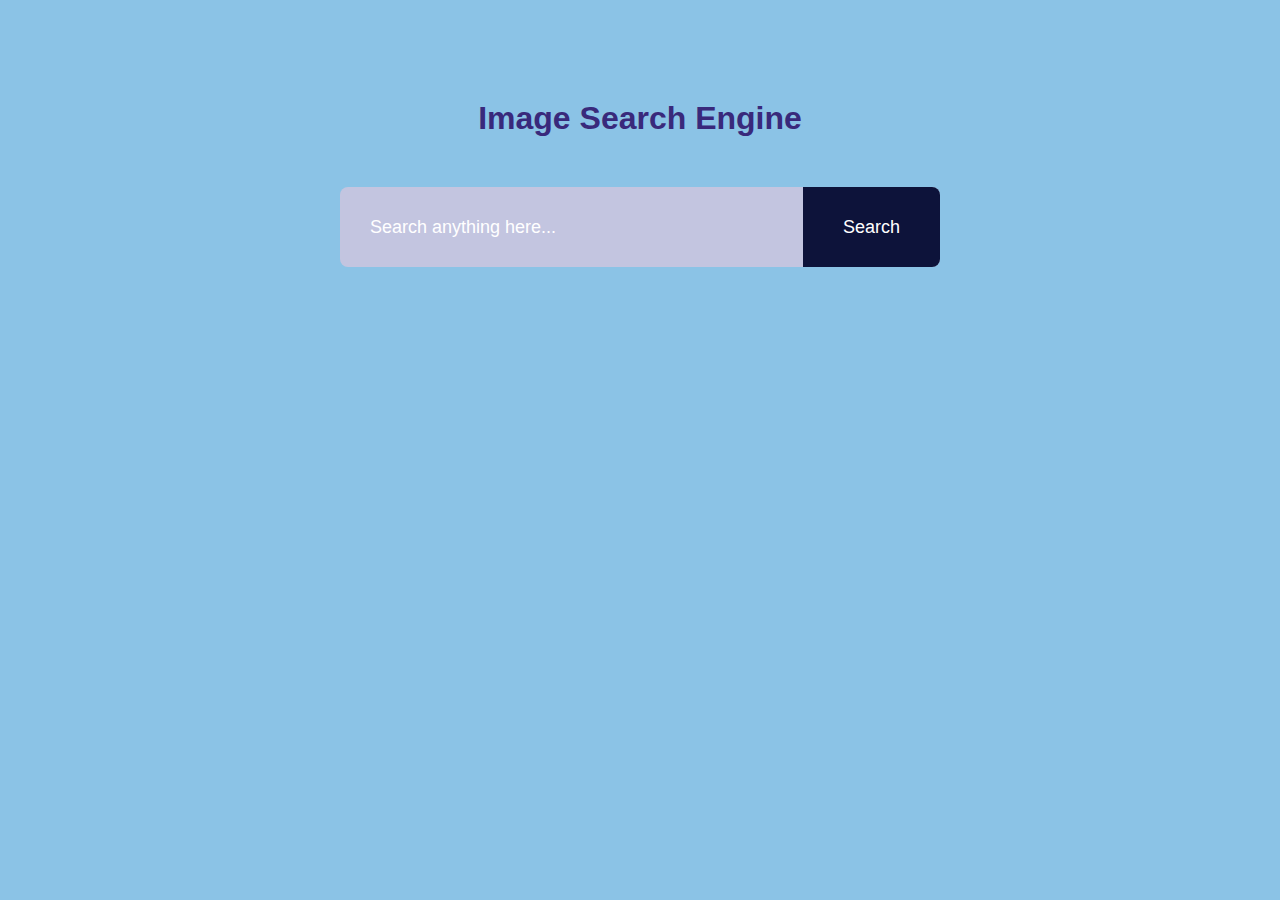
<file: index.html>
<!DOCTYPE html>
<html lang="en">
<head>
    <meta charset="UTF-8">
    <meta name="viewport" content="width=device-width, initial-scale=1.0">
    <title>Document</title>
    <link rel="stylesheet" href="style.css">
</head>
<body>
    <h1>Image Search Engine</h1>

    <form id="search-form">
      <input type="text" id="search-box" placeholder="Search anything here..." />
      <button>Search</button>
    </form>

    <div id="search-result"></div>
    <button id="show-more-btn">Show more</button>

    <script src="script.js"></script>
</body>
</html>
</file>
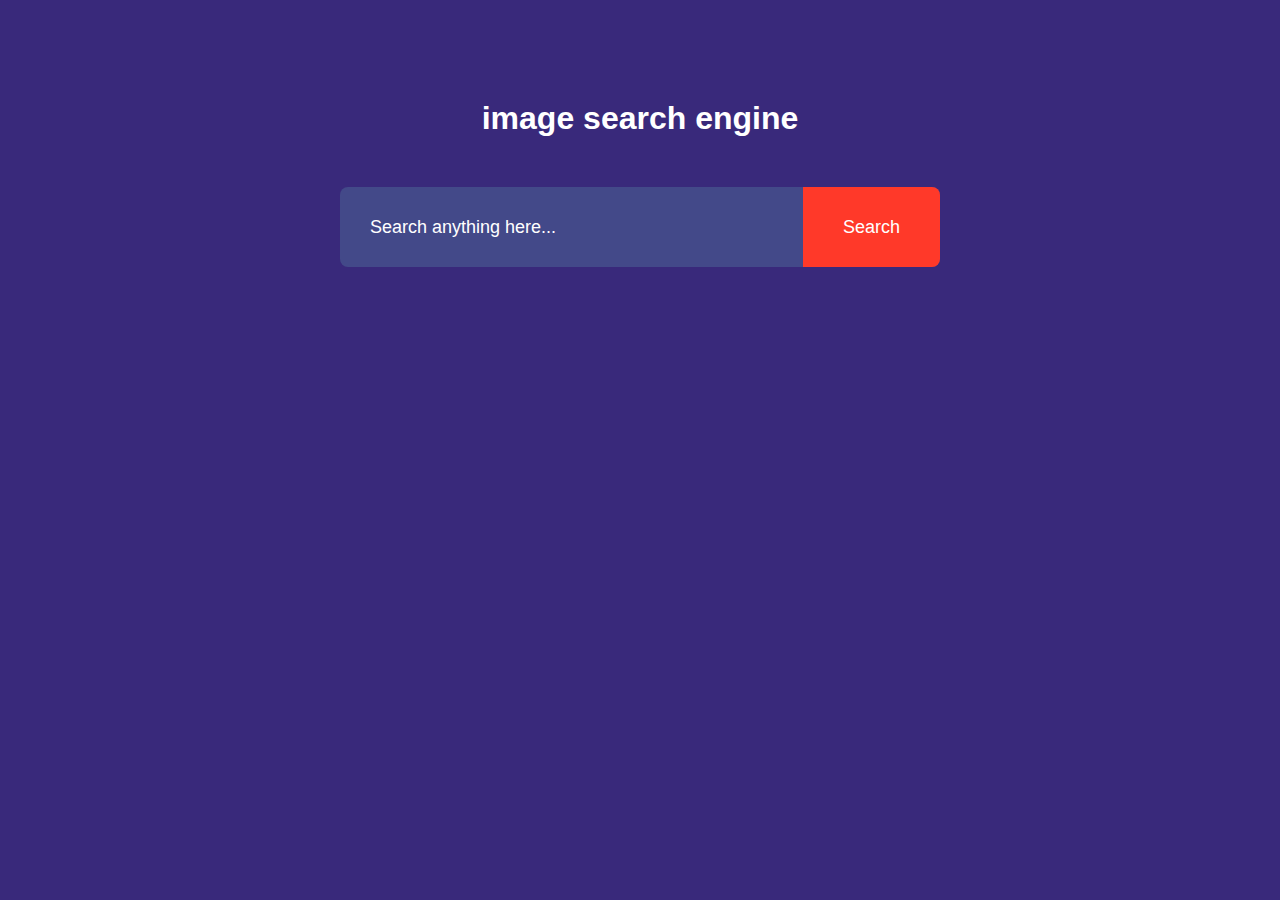
<file: 1.html>
<!DOCTYPE html>
<html lang="en">
  <head>
    <meta charset="UTF-8" />
    <meta name="viewport" content="width=device-width, initial-scale=1.0" />
    <title>image search</title>
  </head>
  <style>
    * {
      margin: 0;
      padding: 0;
      font-family: "popins", sans-serif;
      box-sizing: border-box;
    }
    body {
      background: #39297b;
      color: #fff;
    }
    h1 {
      text-align: center;
      margin: 100px auto 50px;
      font-weight: 600;
    }
    form {
      width: 90%;
      max-width: 600px;
      margin: auto;
      height: 80px;
      background: #434989;
      display: flex;
      align-items: center;
      border-radius: 8px;
    }
    form input {
      flex: 1;
      height: 100%;
      border: 0;
      outline: 0;
      background: transparent;
      color: #fff;
      font-size: 18px;
      padding: 0 30px;
    }
    form button {
      padding: 0 40px;
      height: 100%;
      background: #ff3929;
      color: #fff;
      font-size: 18px;
      border: 0;
      outline: 0;
      border-top-right-radius: 8px;
      border-bottom-right-radius: 8px;
      cursor: pointer;
    }
    ::placeholder {
      color: #fff;
      font-size: 18px;
    }
    #show-more-btn {
      background: #ff3929;
      color: #fff;
      border: 0;
      outline: 0;
      padding: 10px 20px;
      border-radius: 4px;
      margin: 10px auto 100px;
      cursor: pointer;
      display: none;
    }
    #search-result {
      width: 80%;
      margin: 100px auto 50px;
      display: grid;
      grid-template-columns: 1fr 1fr 1fr;
      grid-gap: 40px;
    }
    #search-result-img {
      width: 100px;
      height: 230px;
      object-fit: cover;
      border-radius: 5px;
    }
  </style>
  <body>
    <h1>image search engine</h1>
    <form id="search-form">
      <input
        type="text"
        id="search-box"
        placeholder="Search anything here..."
      />
      <button>Search</button>
    </form>
    <div id="search-result"></div>
    <button id="show-more-btn">Show more</button>

    <script>
      const accessKey = "OtuotHLoevYTh0gsGnY7rgcgdzBWfBvTbWUoA8y0mws";

      const searchForm = document.getElementById("search-form");
      const searchBox = document.getElementById("search-box");
      const searchResult = document.getElementById("search-result");
      const showMoreBtn = document.getElementById("show-more-btn");

      let keyword = "";
      let page = 1;

      async function searchImages() {
        keyword = searchBox.ariaValueMax;
        const url = `https://api.unsplash.com/search/photos?page=${page}&query=$
    {keyword}&client_id=${accessKey}&per_page=12`;

        const response = await fetch(url);
        const data = await response.json();

        if (page === 1) {
          searchResult.innerHTML = "";
        }
        const results = data.results;

        results.map((result) => {
          const image = document.createElement("img");
          image.src = result.urls.small;
          const imageLink = document.createElement("a");
          imageLink.href = result.links.html;
          imageLink.target = "_blank";

          imageLink.appendChild(image);
          searchResult.appendChild(imageLink);
        });
        showMoreBtn.style.display = "block";
      }
      searchForm.addEventListener("submit", (e) => {
        e.preventDefault();
        page = 1;
        searchImages();
      });

      showMoreBtn.addEventListener("click", () => {
        page++;
        searchImages();
      });
    </script>
  </body>
</html>
</file>
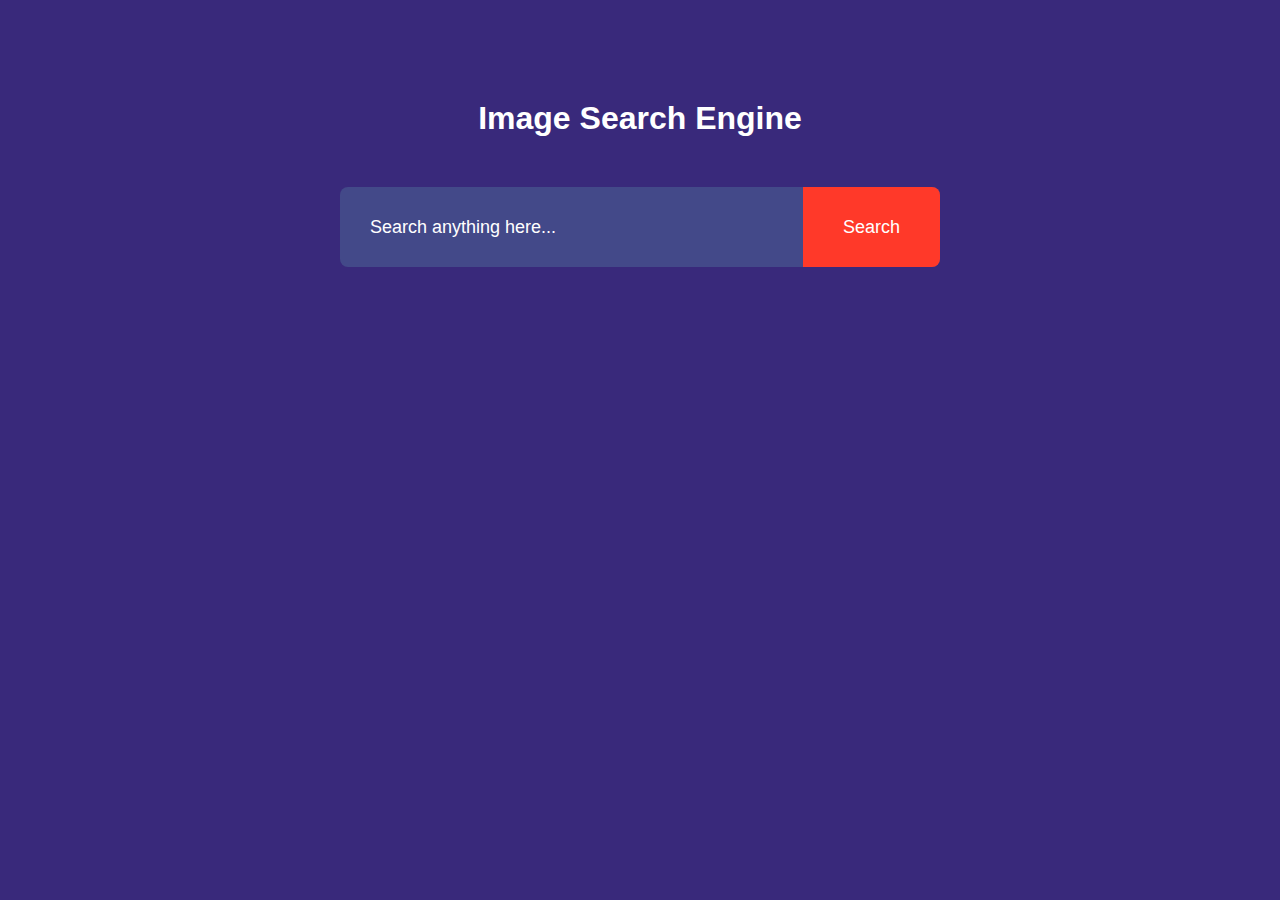
<file: demo.html>
<!DOCTYPE html>
<html lang="en">
  <head>
    <meta charset="UTF-8" />
    <meta name="viewport" content="width=device-width, initial-scale=1.0" />
    <title>Image Search</title>

    <style>
      * {
        margin: 0;
        padding: 0;
        font-family: "Poppins", sans-serif;
        box-sizing: border-box;
      }
      body {
        background: #39297b;
        color: #fff;
      }
      h1 {
        text-align: center;
        margin: 100px auto 50px;
        font-weight: 600;
      }
      form {
        width: 90%;
        max-width: 600px;
        margin: auto;
        height: 80px;
        background: #434989;
        display: flex;
        align-items: center;
        border-radius: 8px;
      }
      form input {
        flex: 1;
        height: 100%;
        border: 0;
        outline: 0;
        background: transparent;
        color: #fff;
        font-size: 18px;
        padding: 0 30px;
      }
      form button {
        padding: 0 40px;
        height: 100%;
        background: #ff3929;
        color: #fff;
        font-size: 18px;
        border: 0;
        outline: 0;
        border-top-right-radius: 8px;
        border-bottom-right-radius: 8px;
        cursor: pointer;
      }
      ::placeholder {
        color: #fff;
        font-size: 18px;
      }
      #show-more-btn {
        background: #ff3929;
        color: #fff;
        border: 0;
        outline: 0;
        padding: 10px 20px;
        border-radius: 4px;
        margin: 10px auto 100px;
        cursor: pointer;
        display: none;
      }
      #search-result {
        width: 80%;
        margin: 100px auto 50px;
        display: grid;
        grid-template-columns: repeat(3, 1fr);
        grid-gap: 40px;
      }
      #search-result img {
        width: 100%;
        height: 230px;
        object-fit: cover;
        border-radius: 5px;
      }
    </style>
  </head>

  <body>
    <h1>Image Search Engine</h1>

    <form id="search-form">
      <input type="text" id="search-box" placeholder="Search anything here..." />
      <button>Search</button>
    </form>

    <div id="search-result"></div>
    <button id="show-more-btn">Show more</button>

    <script>
      const accessKey = "OtuotHLoevYTh0gsGnY7rgcgdzBWfBvTbWUoA8y0mws";

      const searchForm = document.getElementById("search-form");
      const searchBox = document.getElementById("search-box");
      const searchResult = document.getElementById("search-result");
      const showMoreBtn = document.getElementById("show-more-btn");

      let keyword = "";
      let page = 1;

      async function searchImages() {
        keyword = searchBox.value; // FIXED

        const url = `https://api.unsplash.com/search/photos?page=${page}&query=${keyword}&client_id=${accessKey}&per_page=12`;

        const response = await fetch(url);
        const data = await response.json();

        if (page === 1) {
          searchResult.innerHTML = "";
        }

        const results = data.results;

        results.forEach((result) => {
          const image = document.createElement("img");
          image.src = result.urls.small;

          const imageLink = document.createElement("a");
          imageLink.href = result.links.html;
          imageLink.target = "_blank";

          imageLink.appendChild(image);
          searchResult.appendChild(imageLink);
        });

        showMoreBtn.style.display = "block";
      }

      searchForm.addEventListener("submit", (e) => {
        e.preventDefault();
        page = 1;
        searchImages();
      });

      showMoreBtn.addEventListener("click", () => {
        page++;
        searchImages();
      });
    </script>
  </body>
</html>
</file>
<file: style.css>
*{
    margin: 0;
    padding:0;
    font-family: 'poppins',sans-serif;
    box-sizing: border-box;
}
body{
    background: #8bc3e6;
    color: #39297b;
}
h1{
    text-align: center;
    margin: 100px auto 50px;
    font-weight: 600 ;
}
form{
    width:90%;
    max-width: 600px;
    margin: auto;
    height: 80px;
    background: #c3c5e0;
    display: flex;
    align-items:center;
    border-radius:8px;
}
form input{
    flex: 1;
    height: 100%;
    border: 0;
    outline: 0;
    background: transparent;
    color: #fff;
    font-size: 18px;
    padding: 0 30px;
}
form button{
    padding: 0 40px;
    height: 100%;
    background: #0d133a;
    color: #fff;
    font-size: 18px;
    border: 0;
    outline: 0;
    border-top-right-radius: 8px;
    border-bottom-right-radius: 8px;
    cursor: pointer;
}
::placeholder{
    color: #fff;
    font-size: 18px;
}
#show-more-btn{
    background: #ff3929;
    color: #fff;
    border: 0;
    outline: 0;
    padding: 10px 20px;
    border-radius: 4px;
    margin: 10px auto 100px;
    cursor: pointer;
    display: none;
}
#search-result{
    width: 80%;
    margin: 100px auto 50px;
    display: grid;
    grid-template-columns: 1fr 1fr 1fr;
    grid-gap: 40px;
}
#search-result img{
    width: 100%;
    height: 230px;
    object-fit: cover;
    border-radius: 5px;
}
</file>
